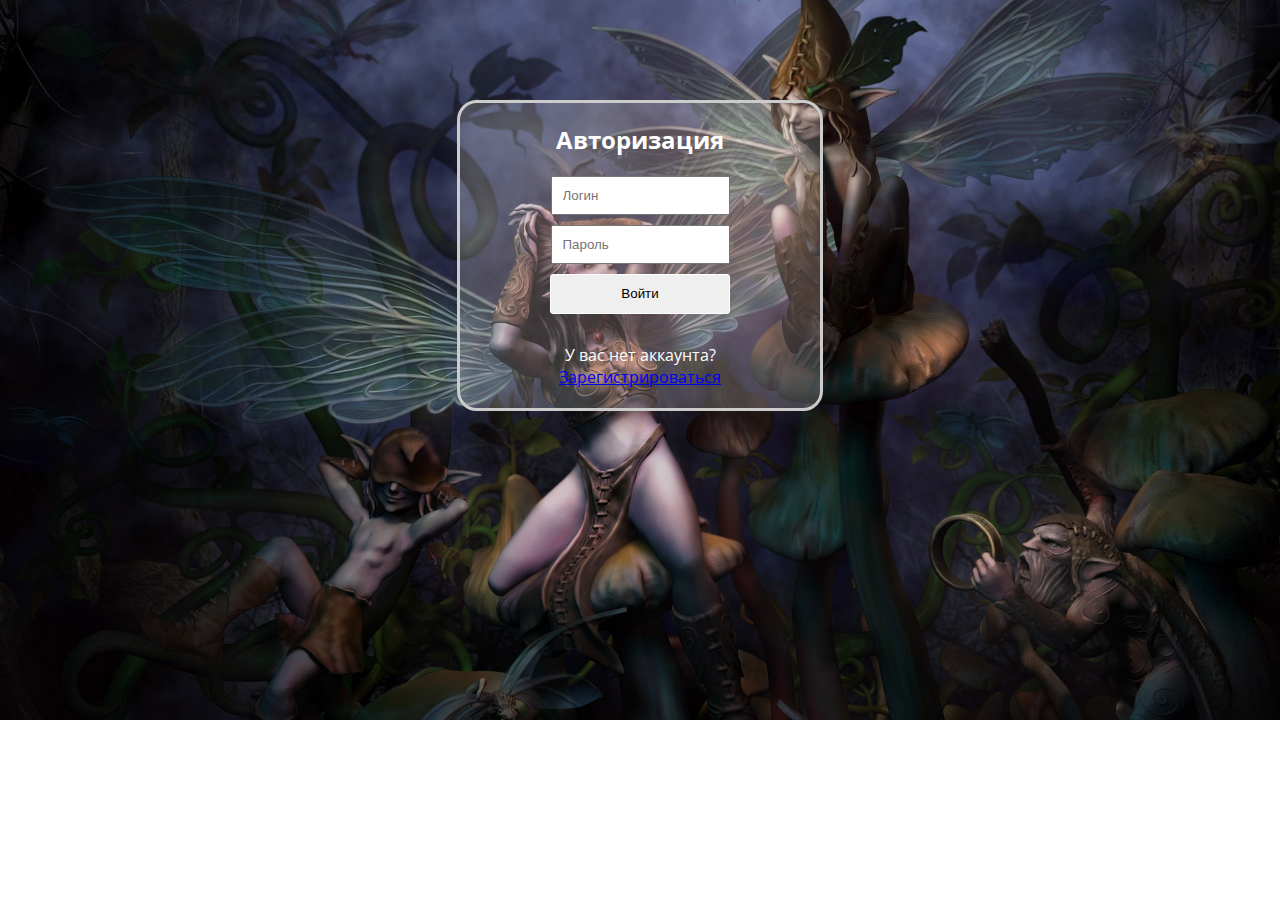
<file: Auto.html>
<!DOCTYPE html>
<html lang="ru">
<head>
	<meta charset="UTF-8">
	<title>Авторизация</title>
	<link rel="stylesheet" href="style.css">
    <link href="https://fonts.googleapis.com/css?family=Open+Sans" rel="stylesheet">
	<script src="https://ajax.googleapis.com/ajax/libs/jquery/2.2.0/jquery.min.js"></script>
	<script src="ajax.js"></script>
</head>
<body>
	<div class="window_2">
		<div class="form_2">
			<h2>Авторизация</h2>
			<form id="form1" name="f2">
				<input name="login" type="text" placeholder="Логин" class="input2">
				<input name="pass" type="password" placeholder="Пароль" class="input2">
				<input type="button" id="submit" value="Войти" class="auto_input">
				<div class="vhod2">У вас нет аккаунта? <a href="Reg.html">Зарегистрироваться</a></div>
			</form>
		</div>
	</div>
</body>
</html>
</file>
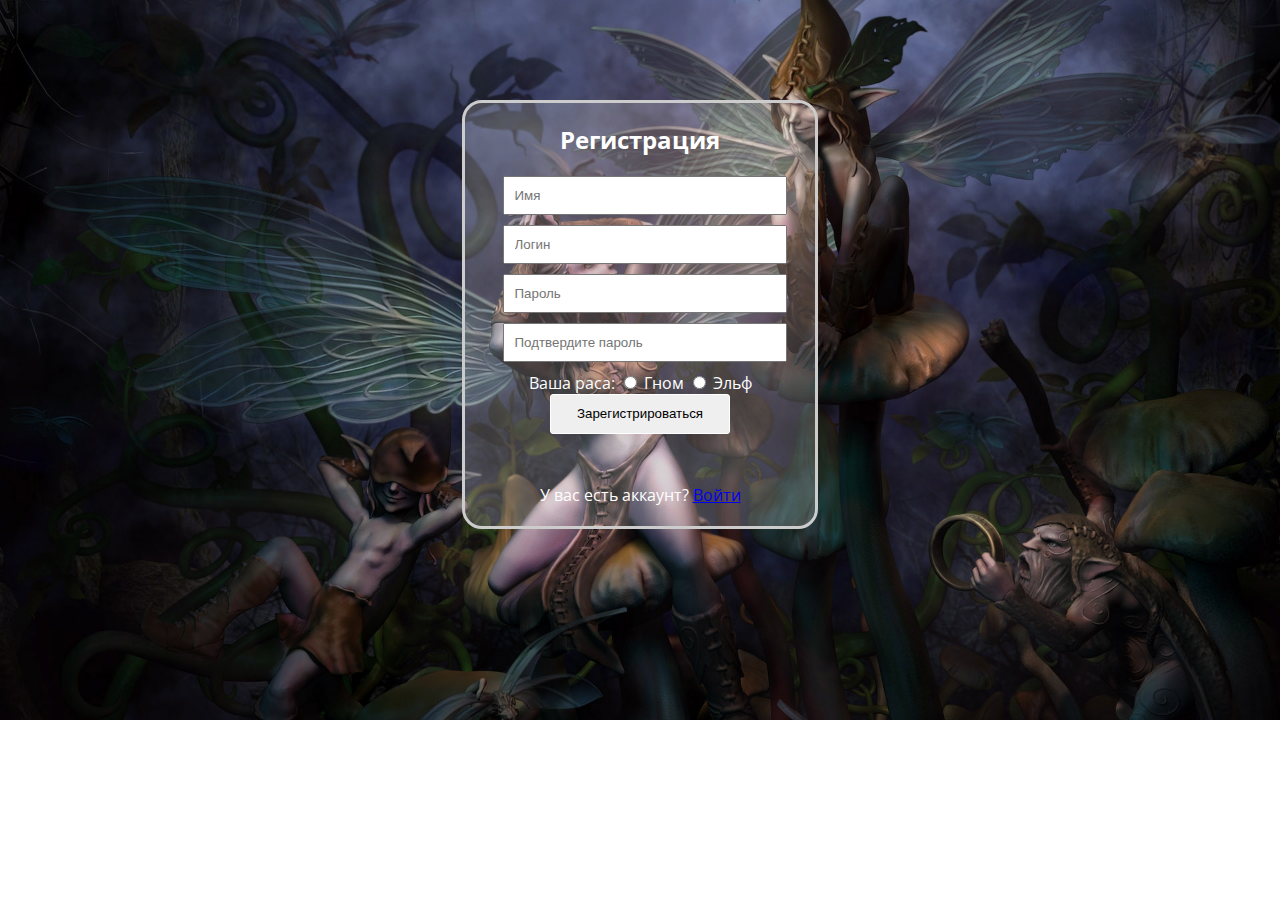
<file: Reg.html>
<!DOCTYPE HTML>
<html lang="ru">
<head>
    <meta charset="utf-8">
    <title>Регистрация</title>
    <link rel="stylesheet" href="style.css">
    <link href="https://fonts.googleapis.com/css?family=Open+Sans" rel="stylesheet">
    <script src="https://ajax.googleapis.com/ajax/libs/jquery/2.2.0/jquery.min.js"></script>
    <script src="reg.js"></script>
</head>
    
<body>
    <div class ="window">
        <div class="form">
            <h2>Регистрация</h2>
            <form id="form2" name="f1">
                <input name="simple_name" type="text" placeholder="Имя" class="input">
                <input name="first_name" type="text" placeholder="Логин" class="input">
                <input name="pass" type="password" placeholder="Пароль" class="input">
                <input name="repeat_pass" type="password" placeholder="Подтвердите пароль" class="input">
                Ваша раса: <input type="radio" name="radio1" value="dwarf"> Гном 
                <input type="radio" name="radio1" value="elf" class="radio2"> Эльф
                <div id="res"></div>
                <input type="button" id="submit" value="Зарегистрироваться" name="sab" class="zareg_input">
                <div class="vhod">У вас есть аккаунт? <a href="Auto.html">Войти</a></div>
            </form>
        </div>    
    </div>

</body>

</html>
</file>
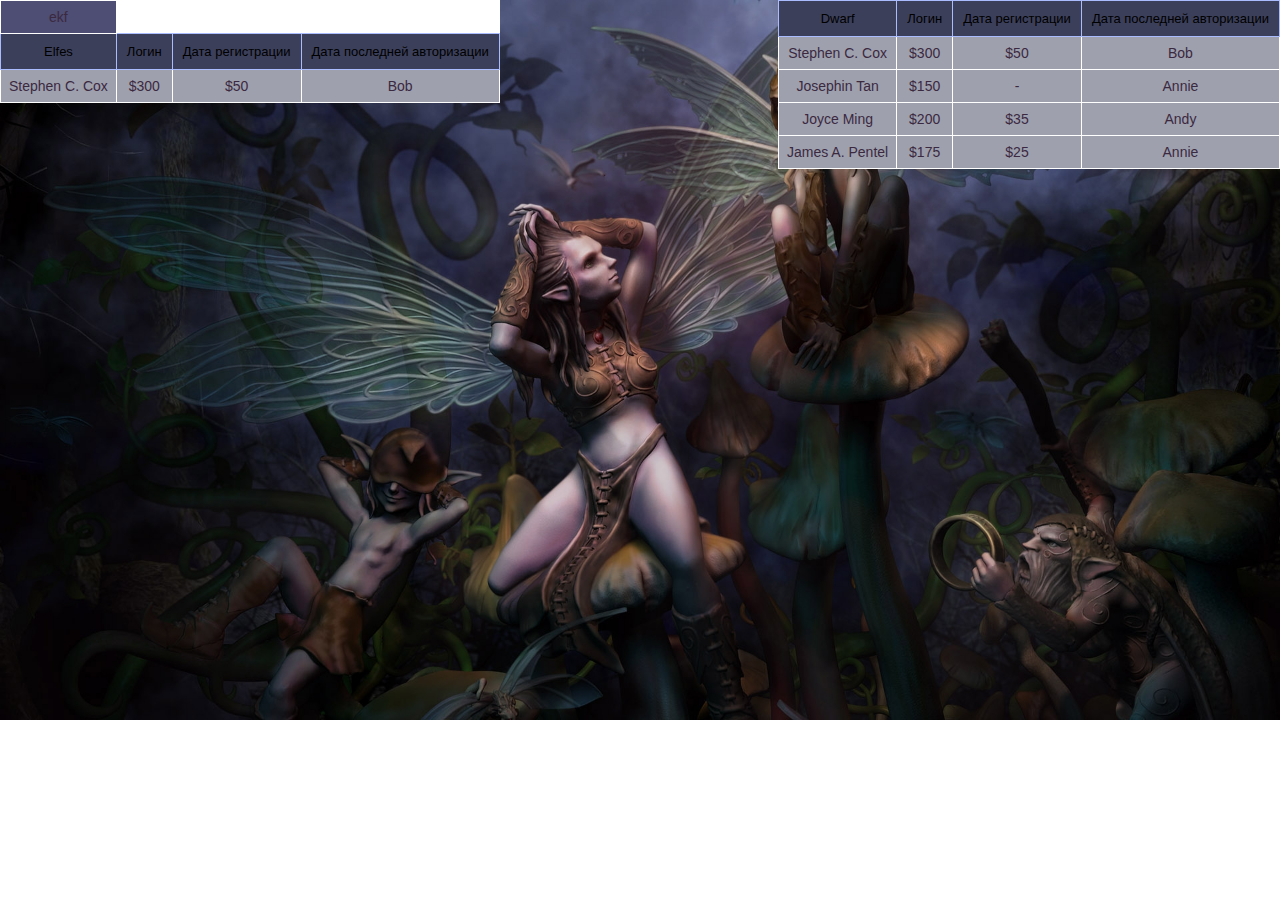
<file: table.html>
<!DOCTYPE html>
<html lang="en">
<head>
	<meta charset="UTF-8">
	<title>Списки пользователей</title>
	<link rel="stylesheet" type="text/css" href="style.css">
</head>
<body>
<div class="tab">		
	<table class="left" align="left">
		<tr><td>ekf</td></tr>
		<tr>
			<th>Elfes</th>
			<th>Логин</th>
			<th>Дата регистрации</th>
			<th>Дата последней авторизации</th>
		</tr>
		<tr>
			<td>Stephen C. Cox</td>
			<td>$300</td>
			<td>$50</td>
			<td>Bob</td>
		</tr>
		
	</table>
	<table class="right" align="right">
		<tr>
			<th>Dwarf</th>
			<th>Логин</th>
			<th>Дата регистрации</th>
			<th>Дата последней авторизации</th>
		</tr>
		<tr>
			<td>Stephen C. Cox</td>
			<td>$300</td>
			<td>$50</td>
			<td>Bob</td>
		</tr>
		<tr>
			<td>Josephin Tan</td>
			<td>$150</td>
			<td>-</td>
			<td>Annie</td>
		</tr>
		<tr>
			<td>Joyce Ming</td>
			<td>$200</td>
			<td>$35</td>
			<td>Andy</td>
		</tr>
		<tr>
			<td>James A. Pentel</td>
			<td>$175</td>
			<td>$25</td>
			<td>Annie</td>
		</tr>
	</table>
</div>
</body>
</html>
</file>
<file: style.css>
/*---------РЕГИСТРАЦИЯ--------*/
.window{
	width: 350px;
	margin:100px auto;
	background: rgba(255,255,255,0.2);
	border:3px solid #ccc;
	border-radius: 20px;
	z-index: 150;
	color: white;
}

.form{
	width: 275px;
	margin:0px auto 20px auto;
	text-align: center;
}
.input{
	width: 260px;
	padding: 10px;
	margin-bottom: 10px;
	
}
.vhod{
	margin-top: 50px;
}
.radio{
	margin-bottom: 30px;
}
.zareg_input	{
	cursor: pointer;
	border:1px solid #fff;
	border-radius:3px;
	width: 180px;
	height: 40px;

}
body{
	margin:0px;
	padding: 0px;
	font-family: 'Open Sans',sans-serif;
	background-image: url(fon.jpg);
	-webkit-background-size:cover;
	background-size: cover; 
	background-repeat: no-repeat;
	
	
	

}
/*---------АВТОРИЗАЦИЯ-------*/
.window_2{
	width: 360px;
	/*height: 300px;*/
	margin:100px auto;
	background: rgba(255,255,255,0.2);
	border:3px solid #ccc;
	border-radius: 20px;
	z-index: 150;
}
.form_2{
	width: 180px;
	height: 100%;
	margin:0px auto 20px auto;
	text-align: center;
	color: white;
}
.input2{
	width: 155px;
	padding: 10px;
	margin-bottom: 10px;
}
.auto_input{
	cursor: pointer;
	border:1px solid #fff;
	border-radius:3px;
	width: 180px;
	height: 40px;
}
.vhod2{
	margin-top: 30px;
}
.window_3{
	width: 460px;
	/*height: 400px;*/
	margin:100px auto;
	background: rgba(255,255,255,0.2);
	border:3px solid #ccc;
	border-radius: 20px;
	z-index: 150;
}
.exit{
    border: 1px solid #fff;
    width: 90px;
    font-size: 15px;
    position: relative;
    top: 10px;
}
.redak_input{
	cursor: pointer;
	border:1px solid #fff;
	border-radius:3px;
	width: 180px;
	height: 50px;
	margin-top: 20px;
	font-size: 20px;
}
.input3{
	width: 155px;
	padding: 10px;
	margin-bottom: 15px;
    text-align: center;
    border-radius: 7px;
}
.welcome{
    font-size: 20px;
    width: 180px;
    text-align: center;
    background: none;
    border: none;
    color: white;
}


/*----------------------------------------*/
/*---------ТАБЛИЦЫ-------*/
table {
  font-family: "Lucida Sans Unicode", "Lucida Grande", Sans-Serif;
  font-size: 14px;
  background: white;
 
  border-collapse: collapse;
  /*text-align: left;
}*/
/*.left{
    position: relative;
    margin-left: 300px;
    margin-top: 40px;
}
.right{
	position: relative;
    margin-right: 220px;*/
}
th {
  	font-size: 13px;
    font-weight: normal;
    background: #3b3f5a;
    border: 1px solid #aabcfe;
    padding: 10px;
}
td {
  	background: rgba(62, 66, 94, 0.5);
	border: 1px solid #fff;
	color: #3b2940;
	border-top: 1px solid transparent;
	padding: 8px;
	text-align: center;
}
tr:hover {
	background: #11084fab;
}
.tab h2{
	color: white;
    margin-left: 550px;
    position: RELATIVE;
    top: 50px;
}
/*---------МЕНЮ-------*/
.one ul {

  list-style: none;
  font-size: 20px;
  margin: 0 auto;
  list-style-type: none;
  padding: 1em 0;
  background: rgba(255,255,255,0.2);
  text-align: center;
}
.one a {
  text-decoration: none;
  padding: 1em;
  background: rgba(177, 152, 145, .3);
  border-right: 1px solid #b19891;
  color: #fff;
}
.one a:hover {
  background: #b19891;
}
.one li {
  display: inline;
  margin-right: -6px;
}
.one li a{
 	padding: 50px 50px 20px 50px;
}
/*---------МЕНЮ-------*/
.one ul {
	list-style: none;
	font-size: 20px;
	margin: 0 auto;
	list-style-type: none;
	padding: 1em 0;
	background: rgba(255,255,255,0.2);
	text-align: center;
}
.one a {
	text-decoration: none;
	padding: 1em;
	background: rgba(177, 152, 145, .3);
	border-right: 1px solid #b19891;
	color: #fff;
}
.one a:hover {
  	background: #b19891;
}
.one li {
	display: inline;
	margin-right: -6px;
}
.one li a{
	padding: 50px 50px 20px 50px;
}
/*-------------------------*/
.all_jewerly{
	width: 619px;
	margin:100px auto;
	/*background: rgba(255,255,255,0.2);*/
	/*border:3px solid #ccc;*/
	z-index: 150;
	color: white;
	/*border-radius: 20px;*/
}

.all_jewerly_item{
	max-width: 245px;
	margin: 0 auto;
	    padding-left: 20px;
}
.all_jewerly label{
	font-size:20px;
	padding-left: 10px;
}
.all_jewerly #submit{
	margin: 16px 0 10px 12px;
    font-size: 20px;
    width: 250px;
}
.all_jewerly input{
	width: 30px;
	font-size: 15px;
    position: relative;
    bottom: 5px;
    margin-right: 10px;
}
/*-----------------------------------*/
.all_jewerly2{
	width: 272px;
	margin:100px auto;
	background: rgba(255,255,255,0.2);
	border:3px solid #ccc;
	z-index: 150;
	color: white;
	border-radius: 20px;
}
.all_jewerly_item2{
	max-width: 245px;
	margin: 0 auto;
	    padding-left: 20px;
}
.all_jewerly2 label{
	font-size:20px;
	padding-left: 10px;
}
.all_jewerly2 #submit{
	margin: 16px 0 10px 12px;
    font-size: 17px;
    width: 250px;
 	font-family: "Lucida Sans Unicode", "Lucida Grande", Sans-Serif;
 	border-radius: 7px;
}
.all_jewerly2 input{
	width: 30px;
	font-size: 15px;
    position: relative;
    bottom: 5px;
    margin-right: 10px;
}
/*-----------------------------------*/
#und_jew{
	margin: 0 auto;
}
/*-------------------------*/
.left-list{
	text-align: center;
	display: flex;
	position: relative;
    border-radius: 14px;
    border: solid;
    padding: 20px;
    margin-left: 250px;

	}
.right-list{
	text-align: center;
	max-width: 350px;
	padding: 0 500px 0 400px;
	border-radius: 14px;
	border: solid;
	padding: 20px;
	margin-left: 500px;
}
.list-group-item{
	width: 300px;
}
#elf1{
	width: 300px;
	text-align: center;
}
.creat{
	display: flex;
}
/*-------------------------*/
.utab {
	color: white;
	margin: 0 auto;
	height: 100%;
	max-width: 1000px;
	display: flex;
}
.leftTab{
	width: 400px;
	padding-right: 200px;
}
.rightTab{
	width: 400px;
}
.utab h2{
	margin-left: 180px;
}
.jewerly h2{
	margin: 0 auto;
	width: 190px;
    padding-bottom: 20px;
}
#form_4{
    text-align: left;
    width: 250px;
}
.window_4{
	    width: 290px;
    text-align: justify;
}
</file>
